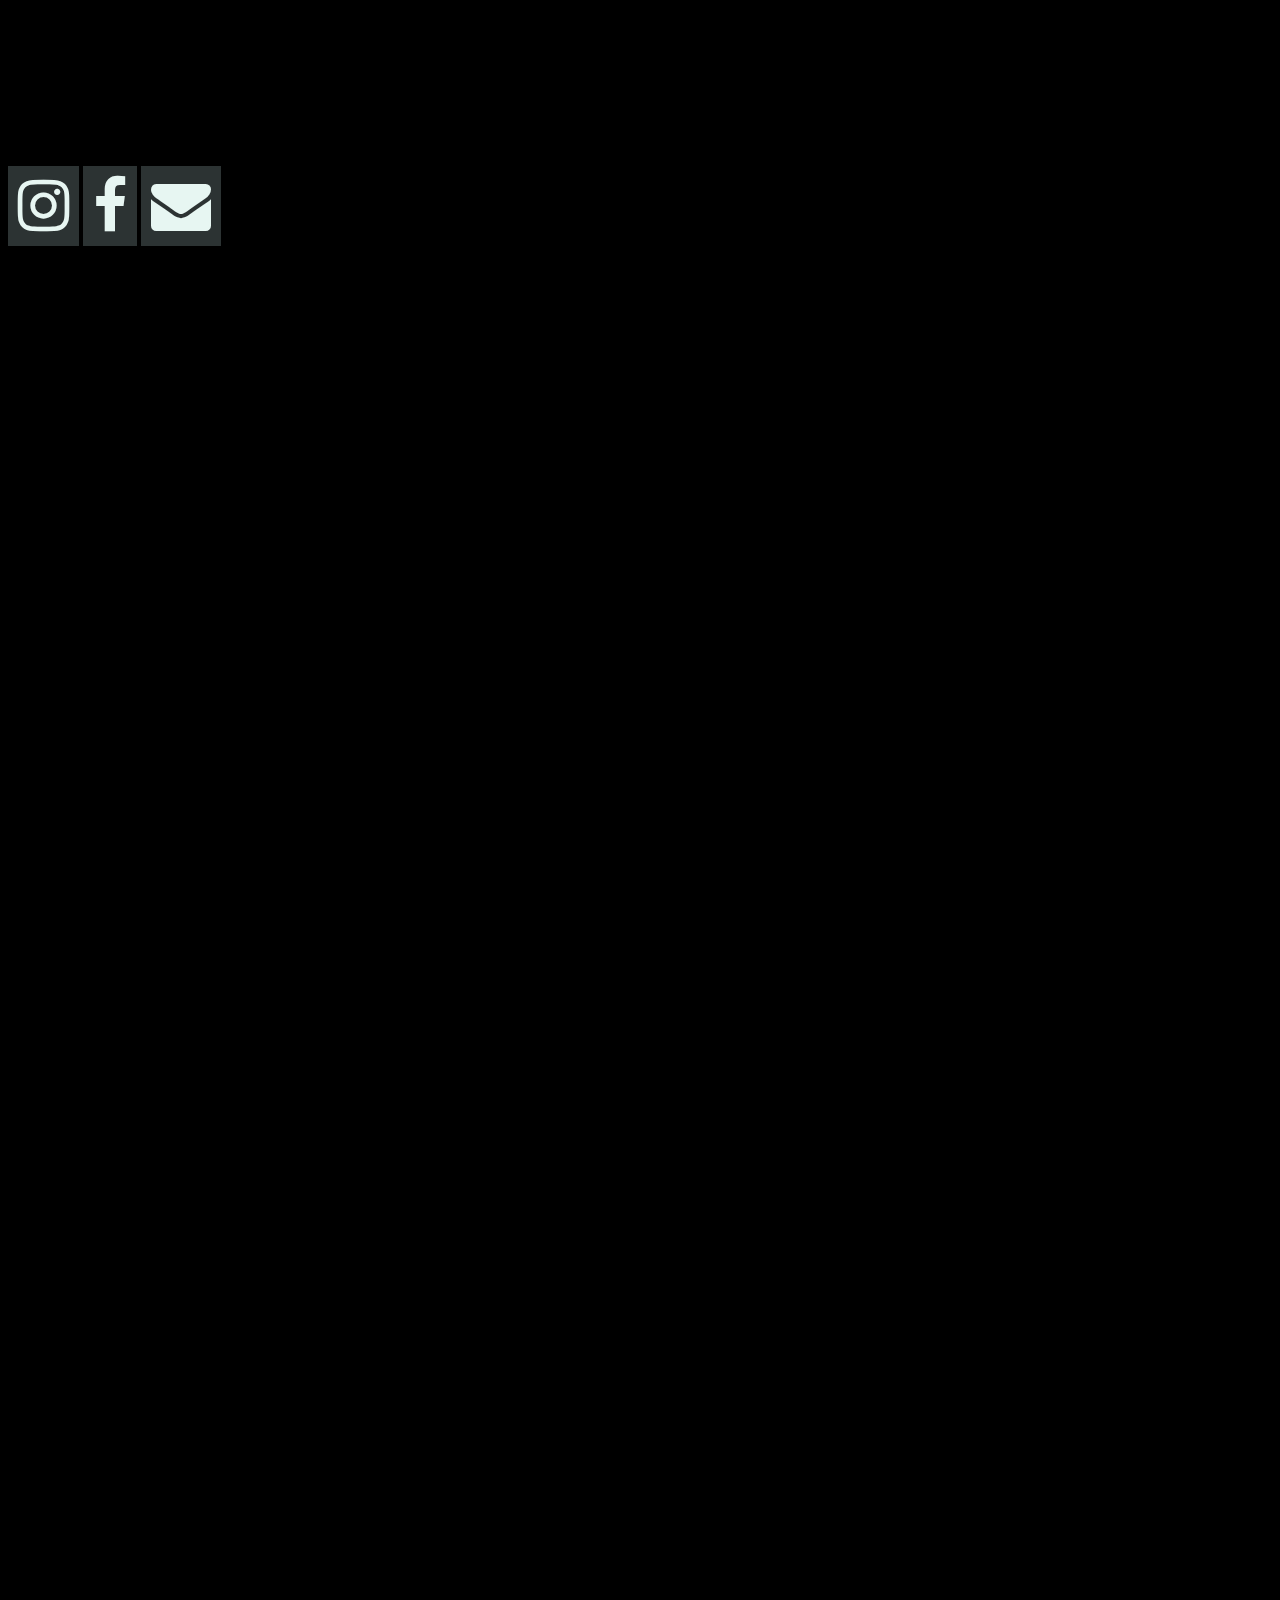
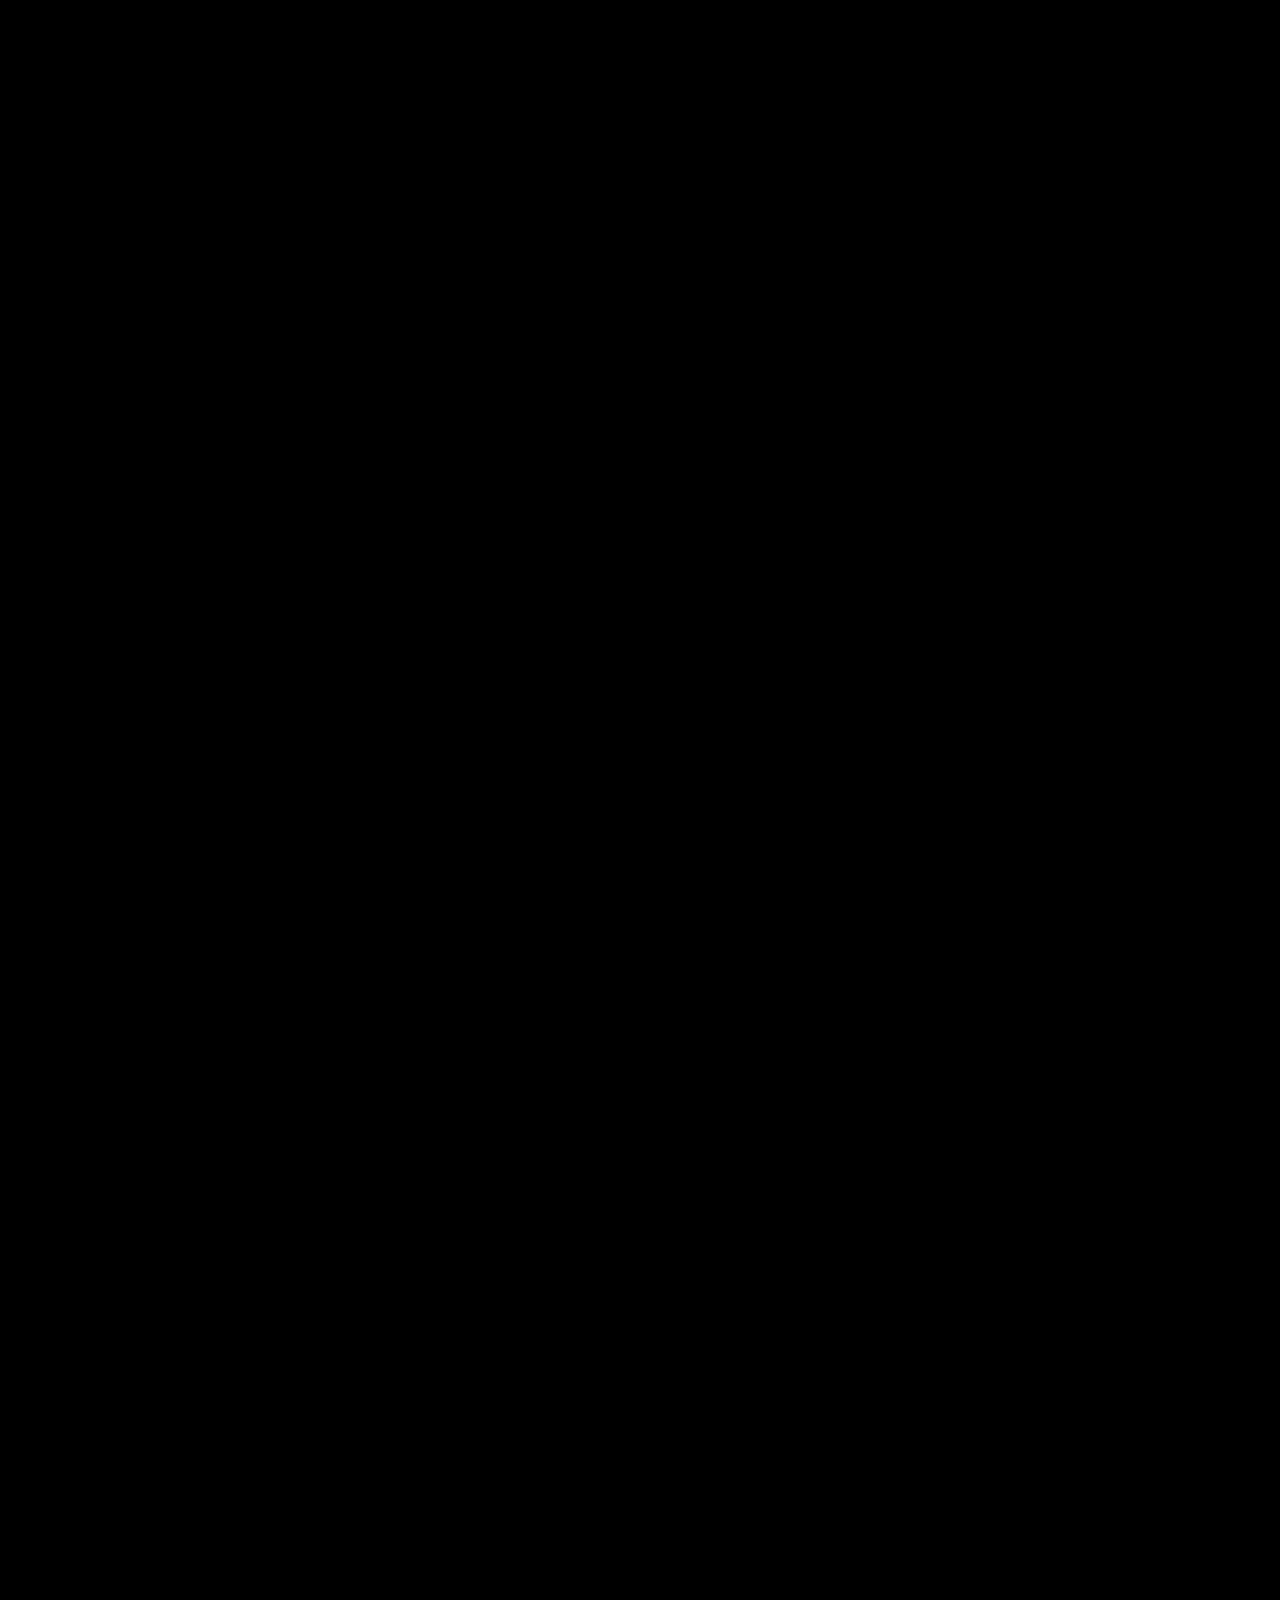
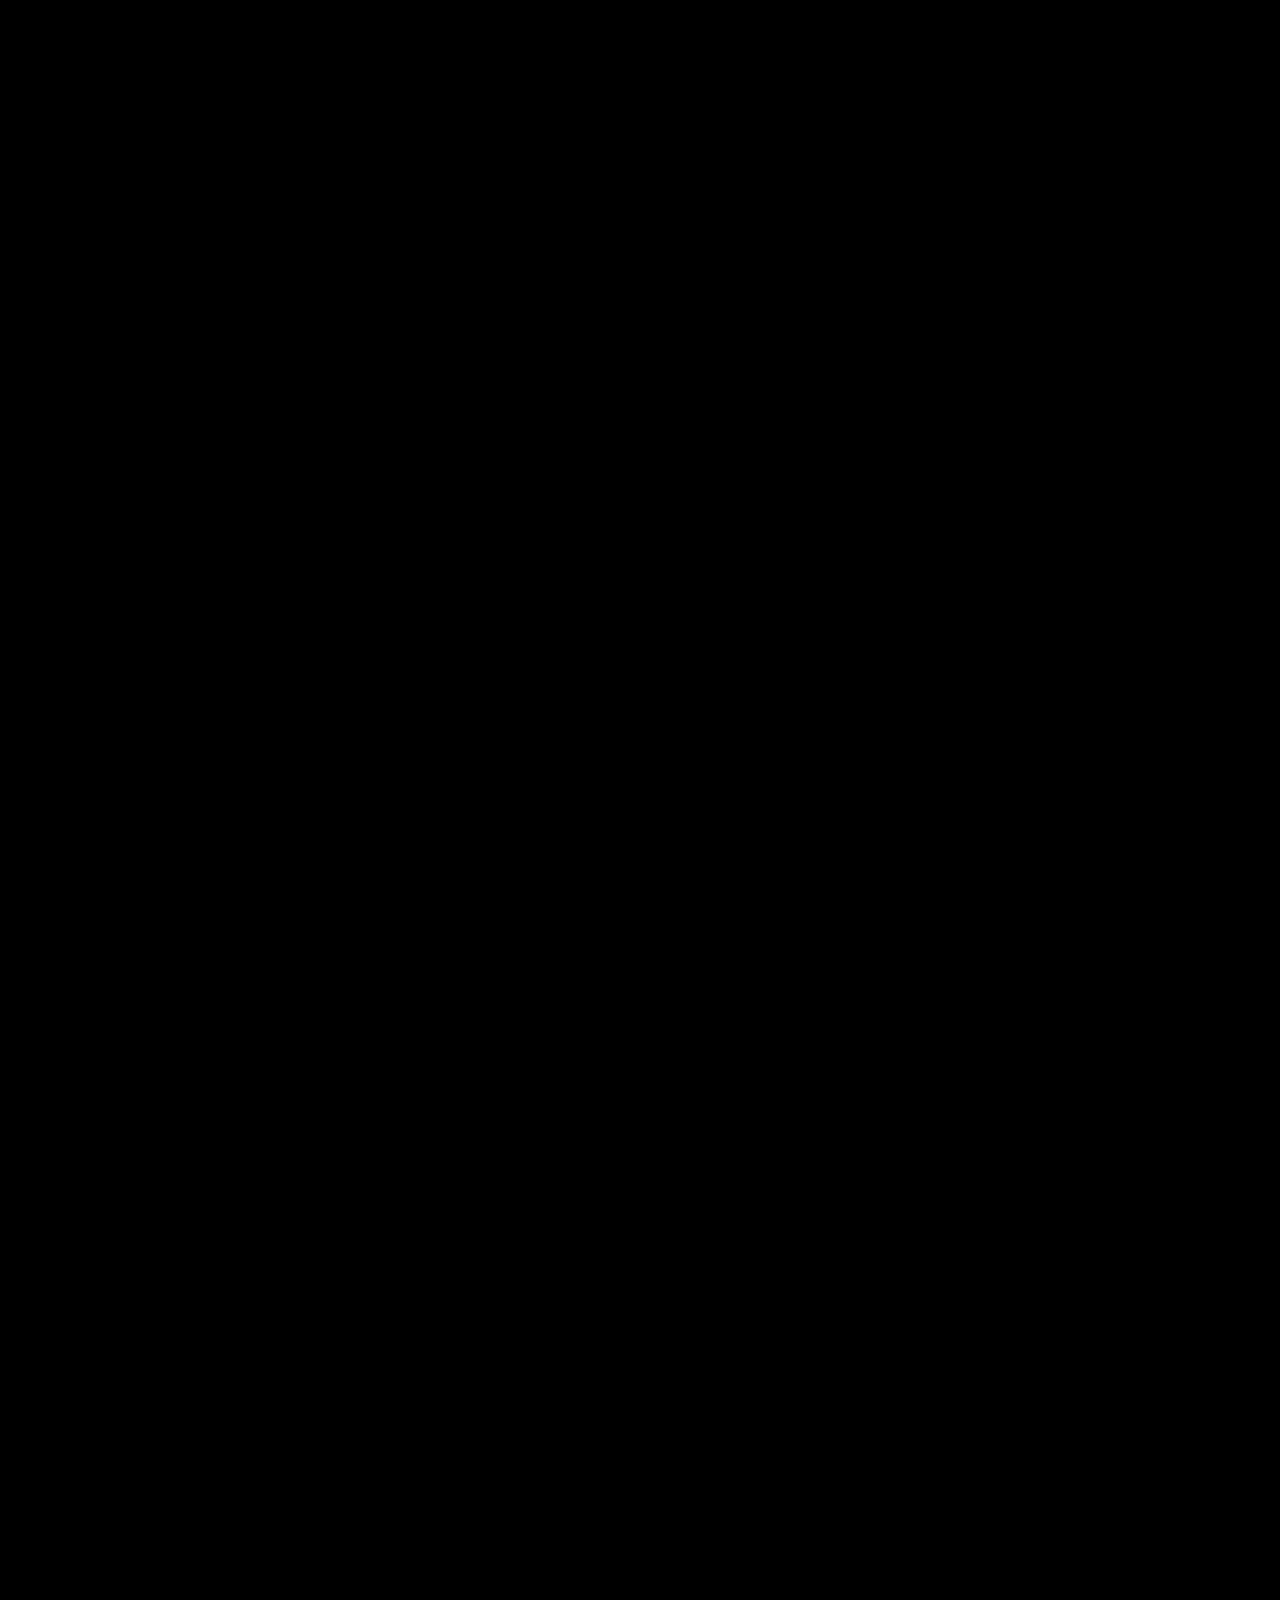
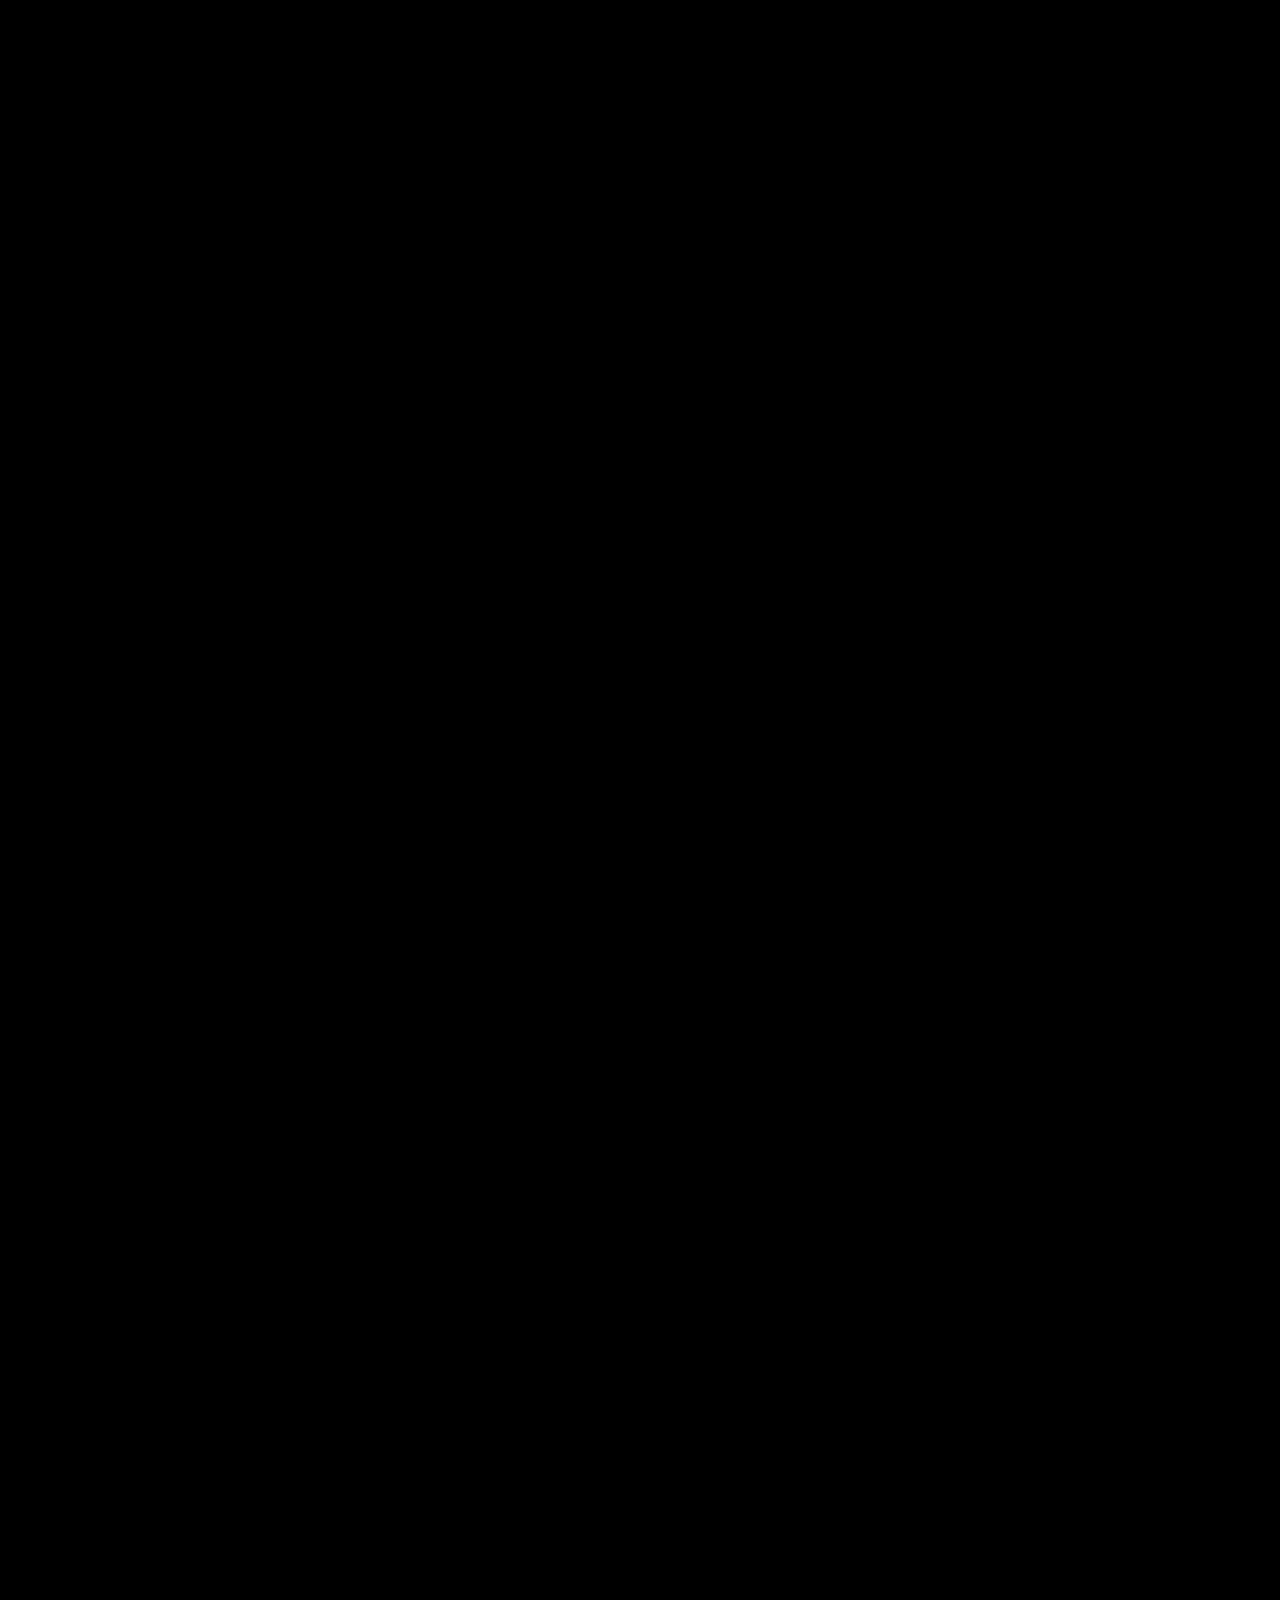
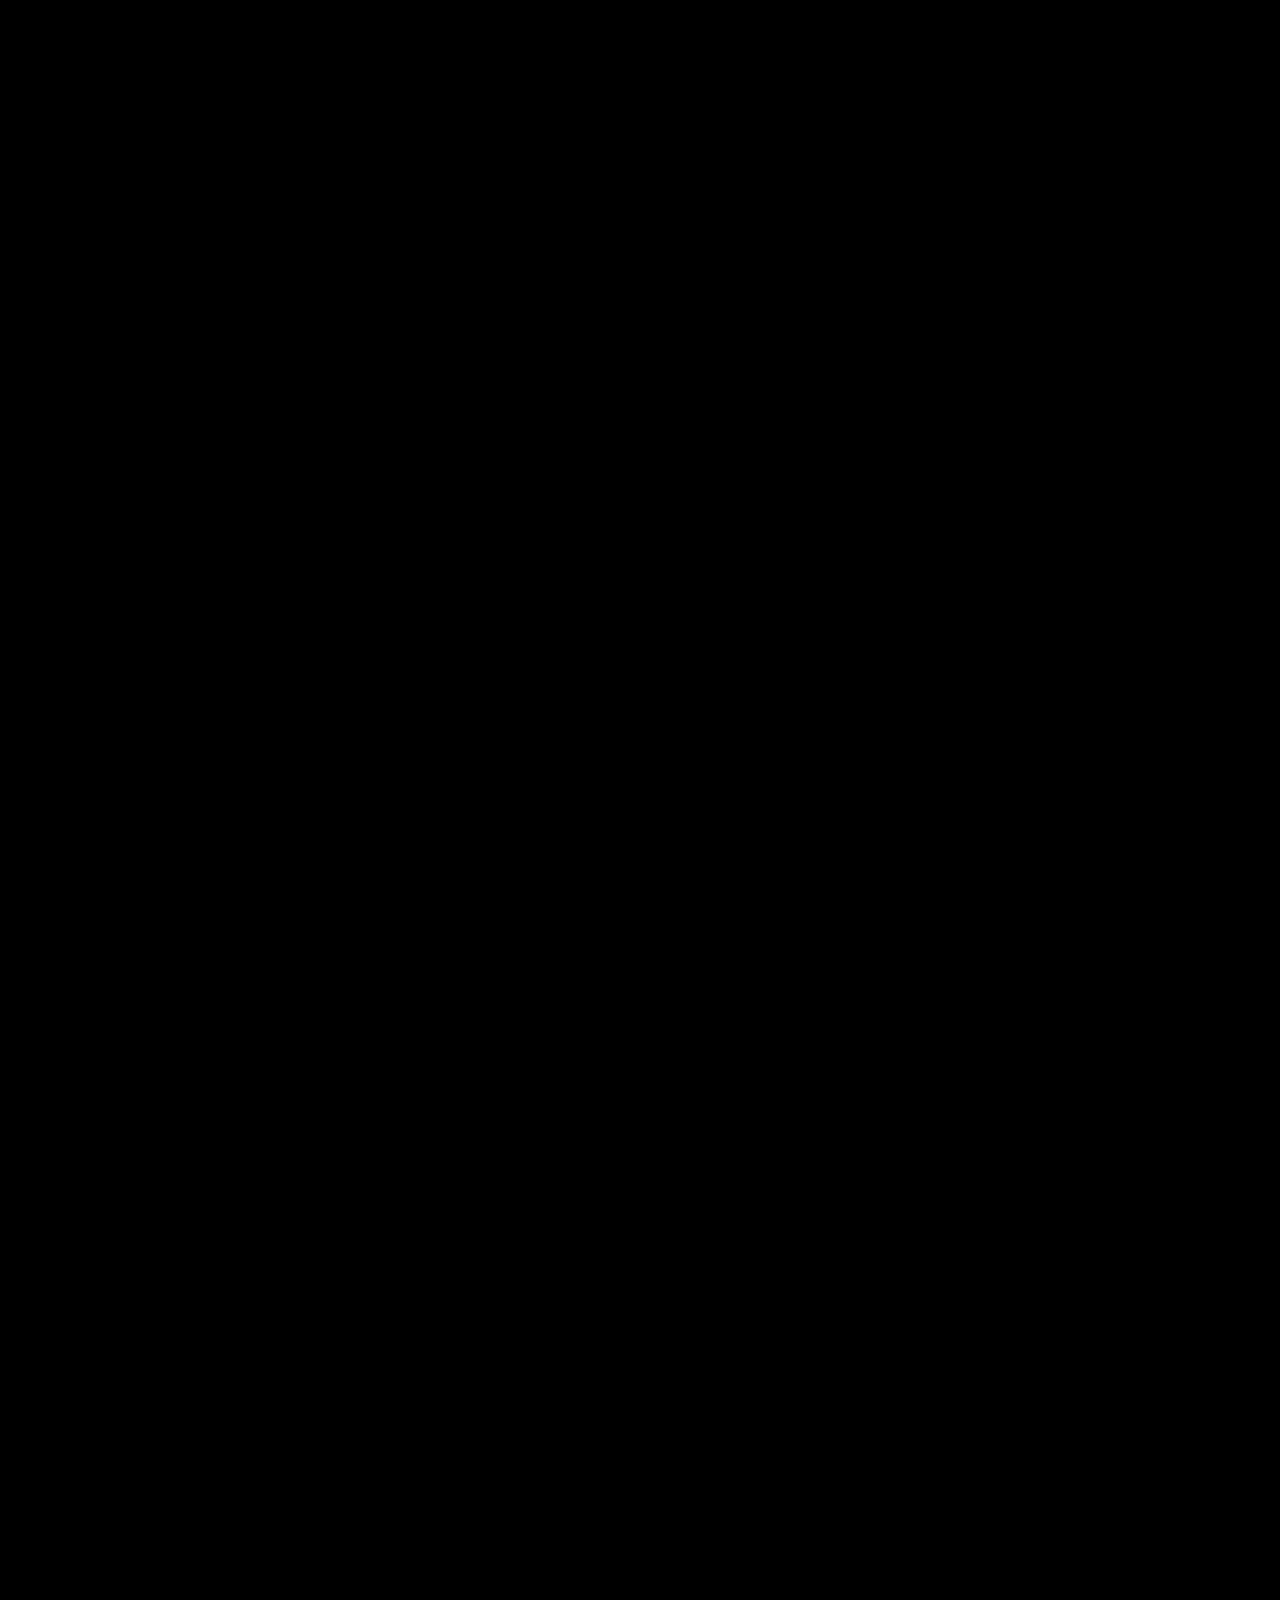
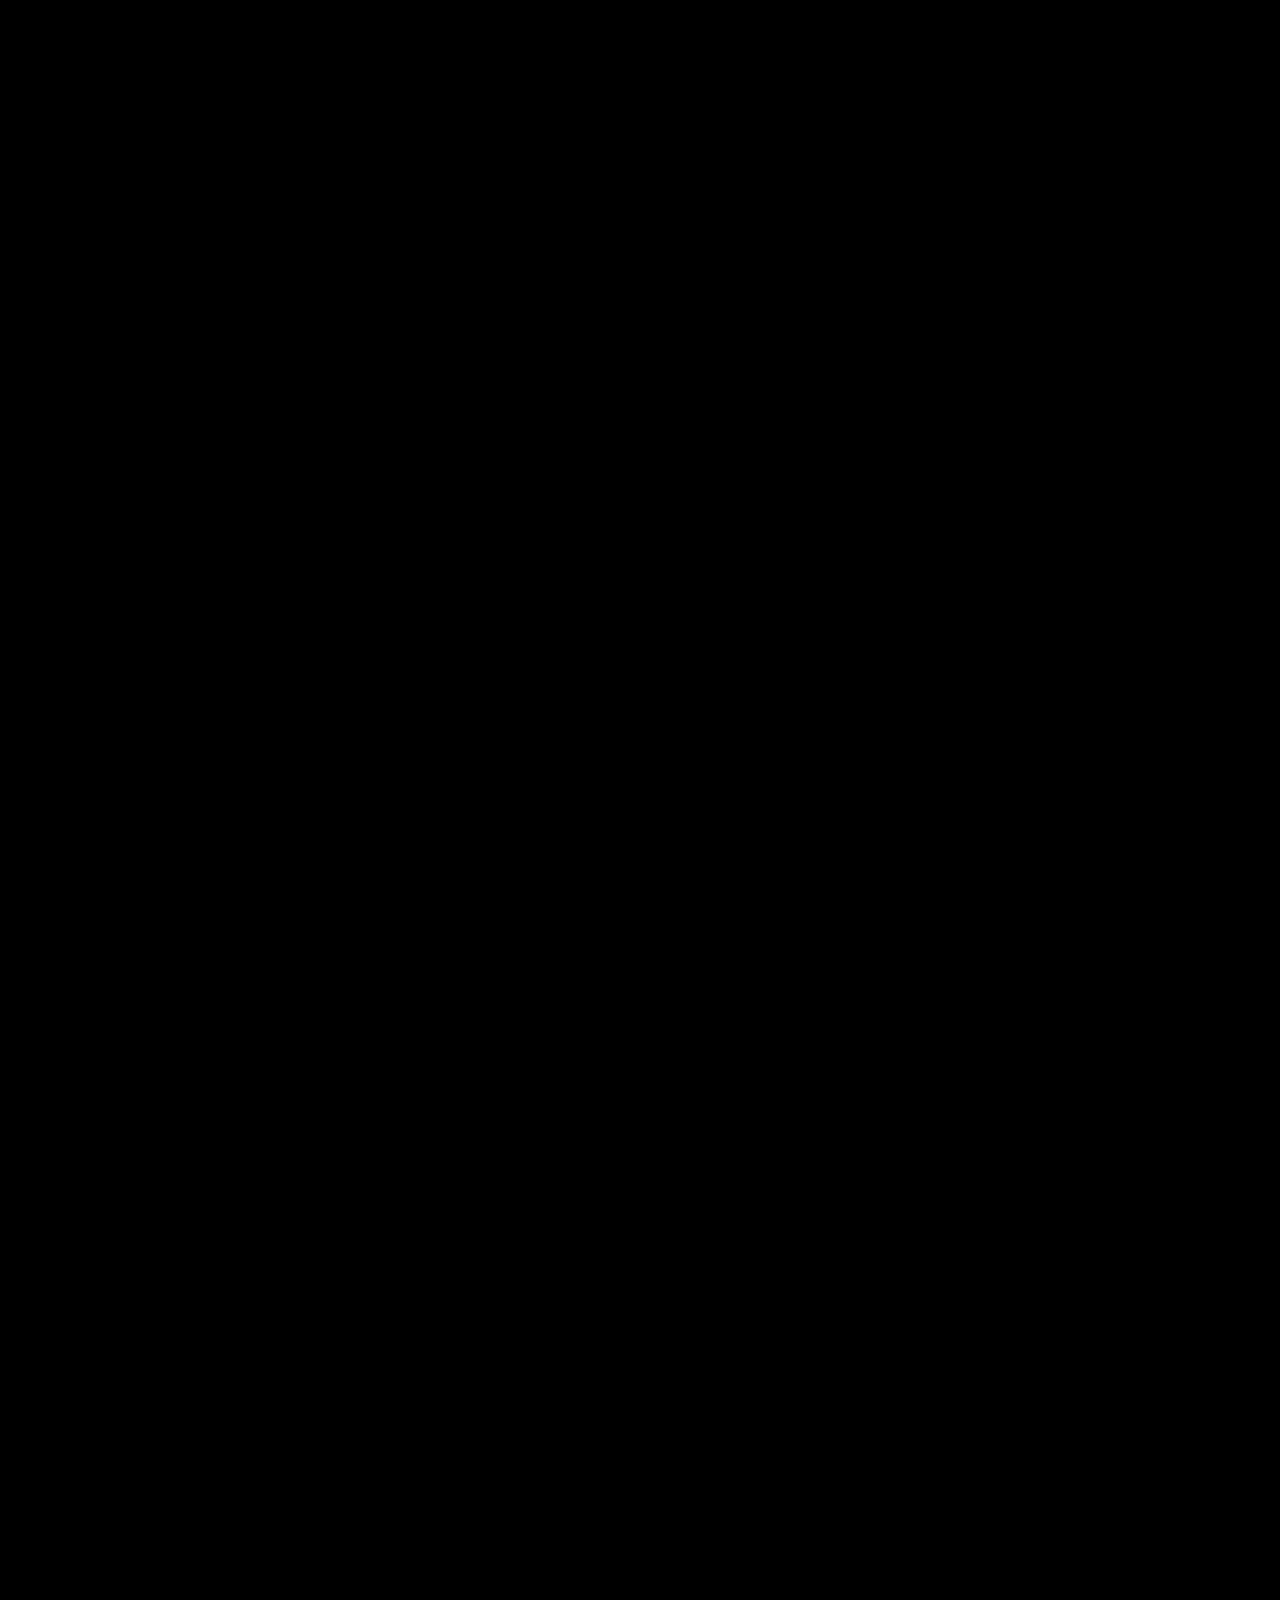
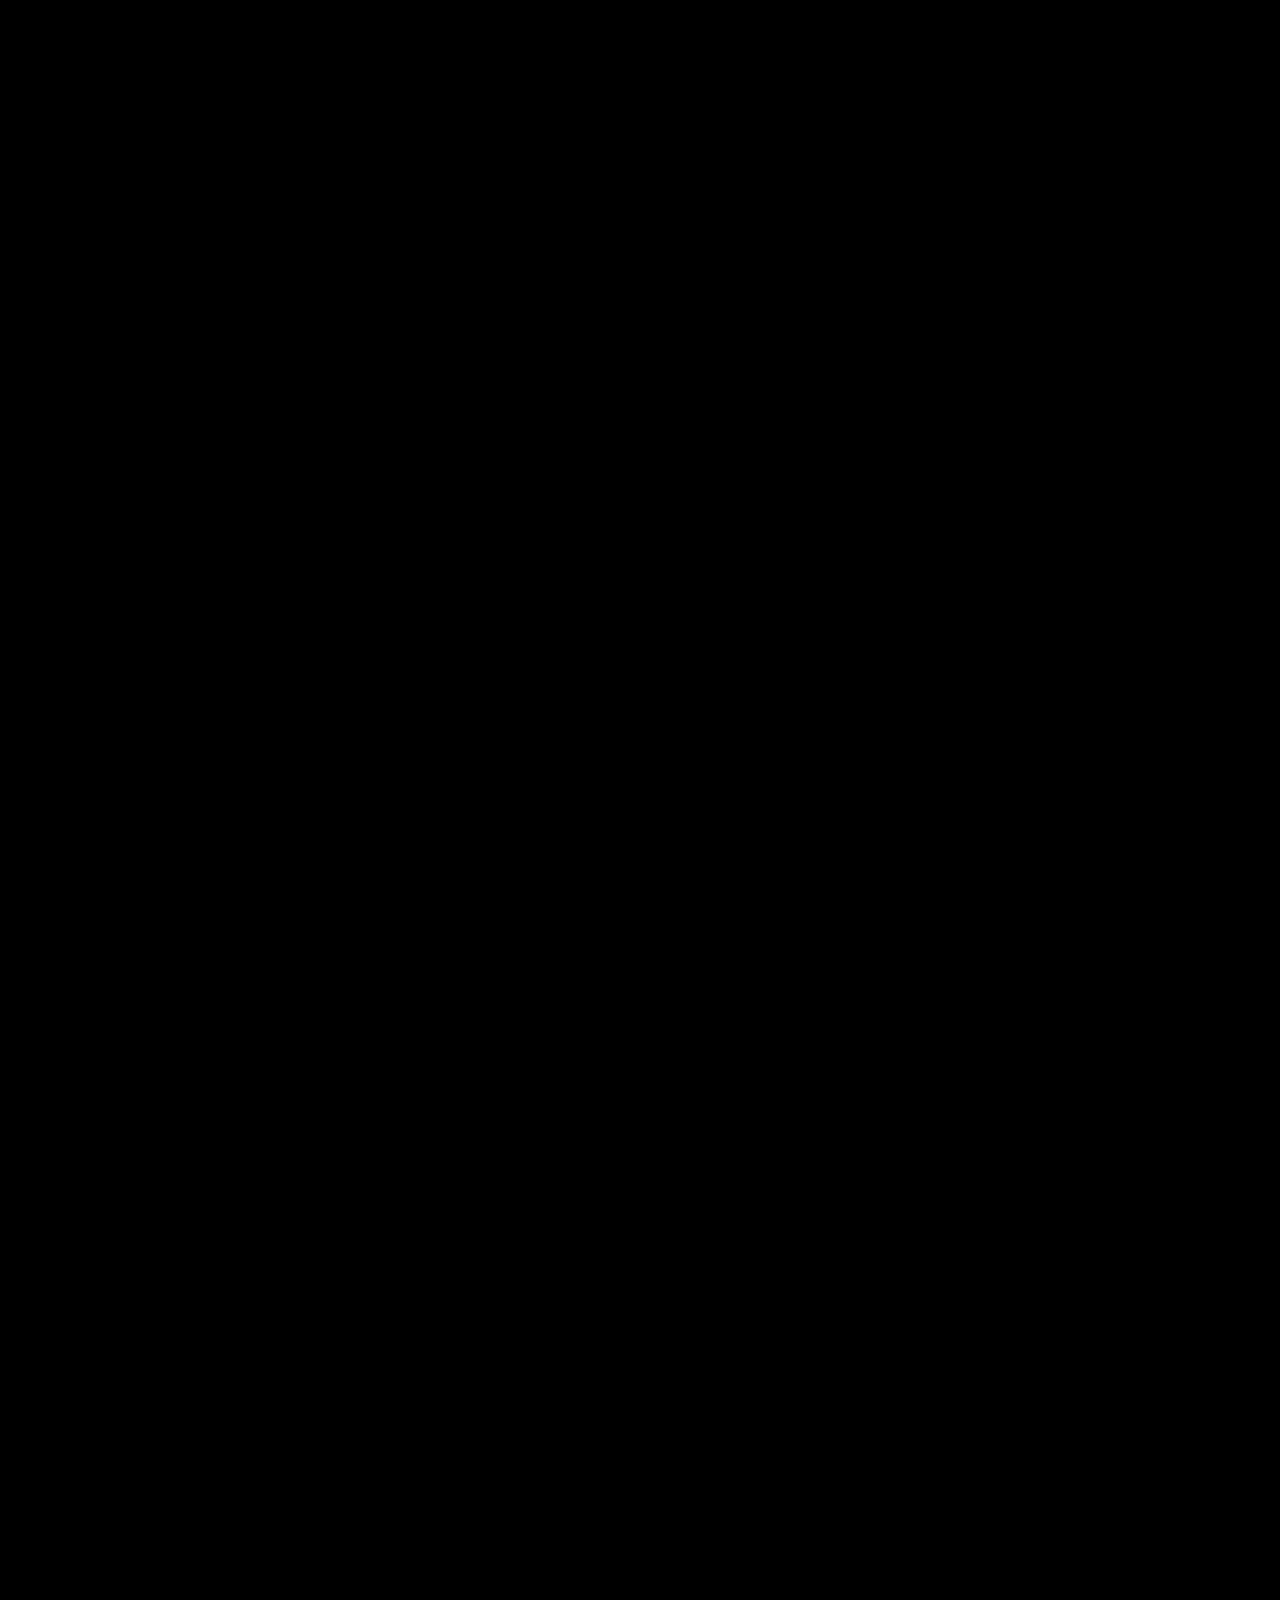
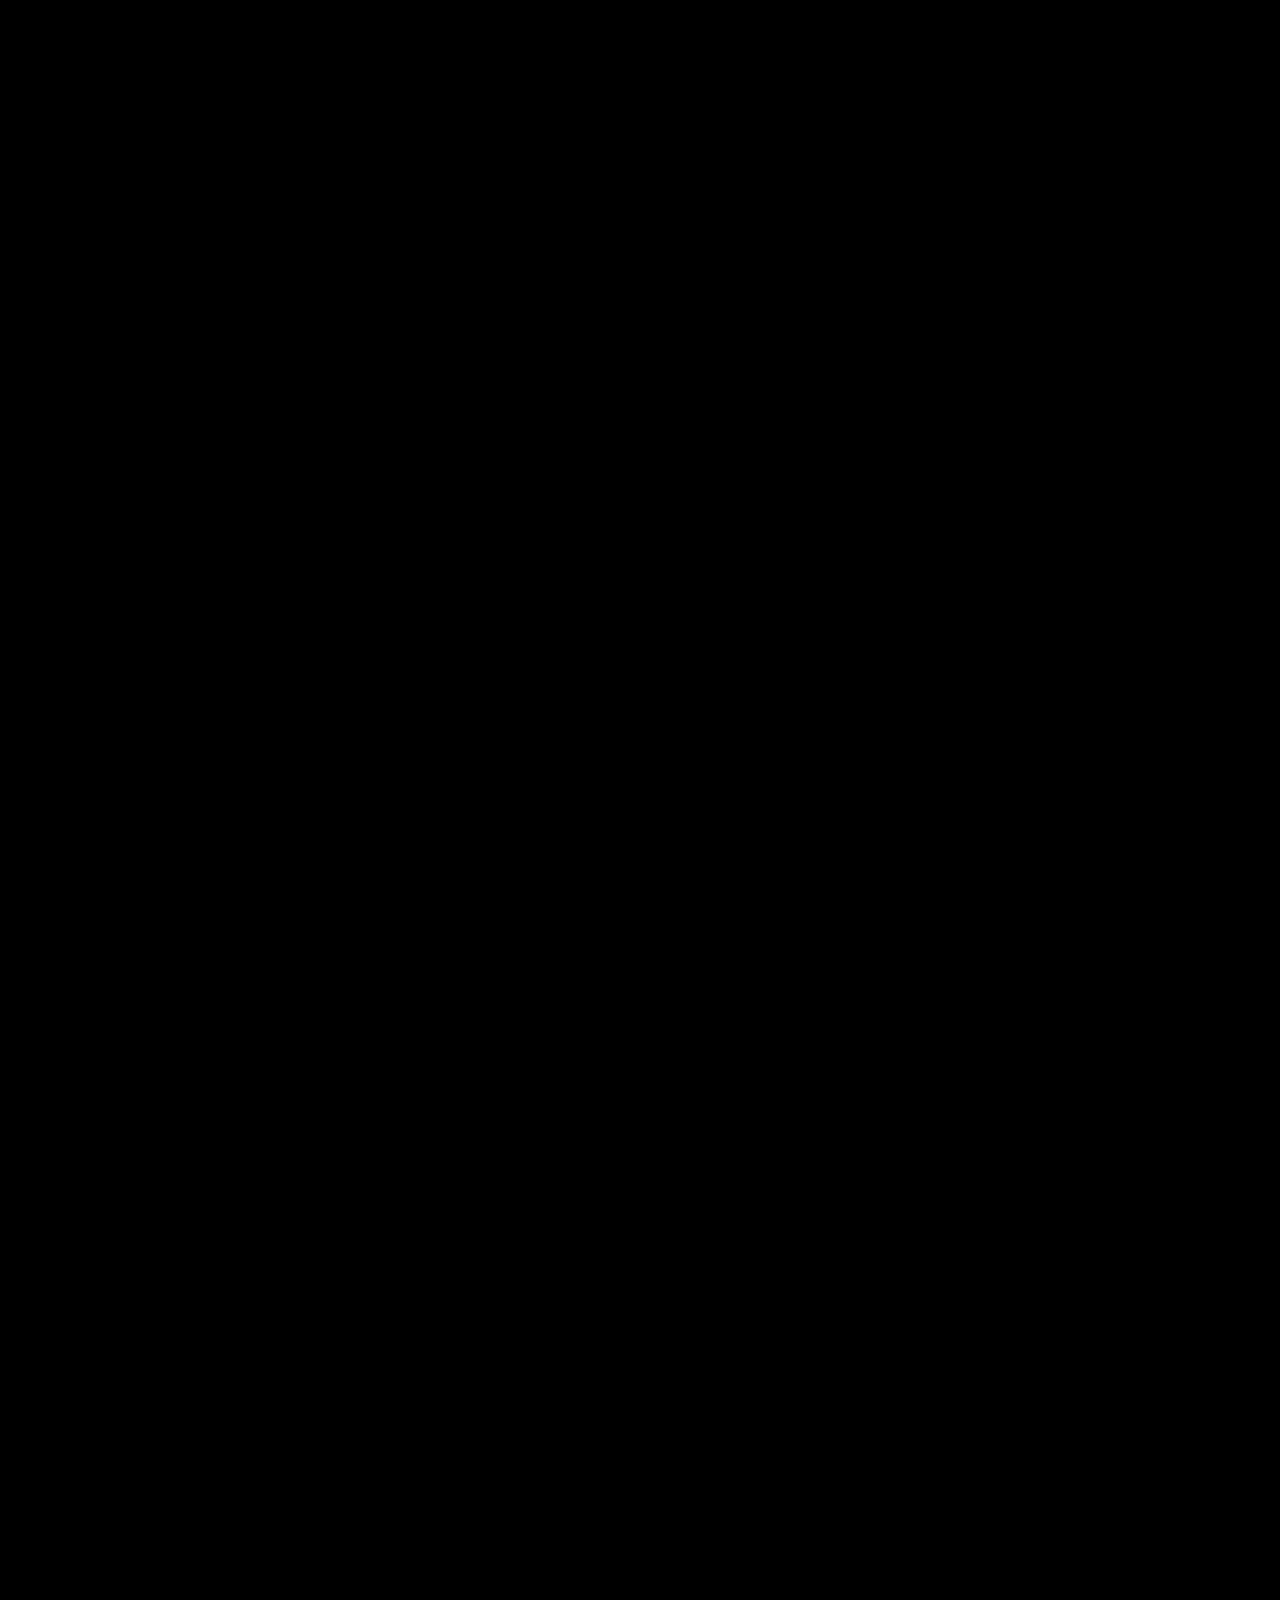
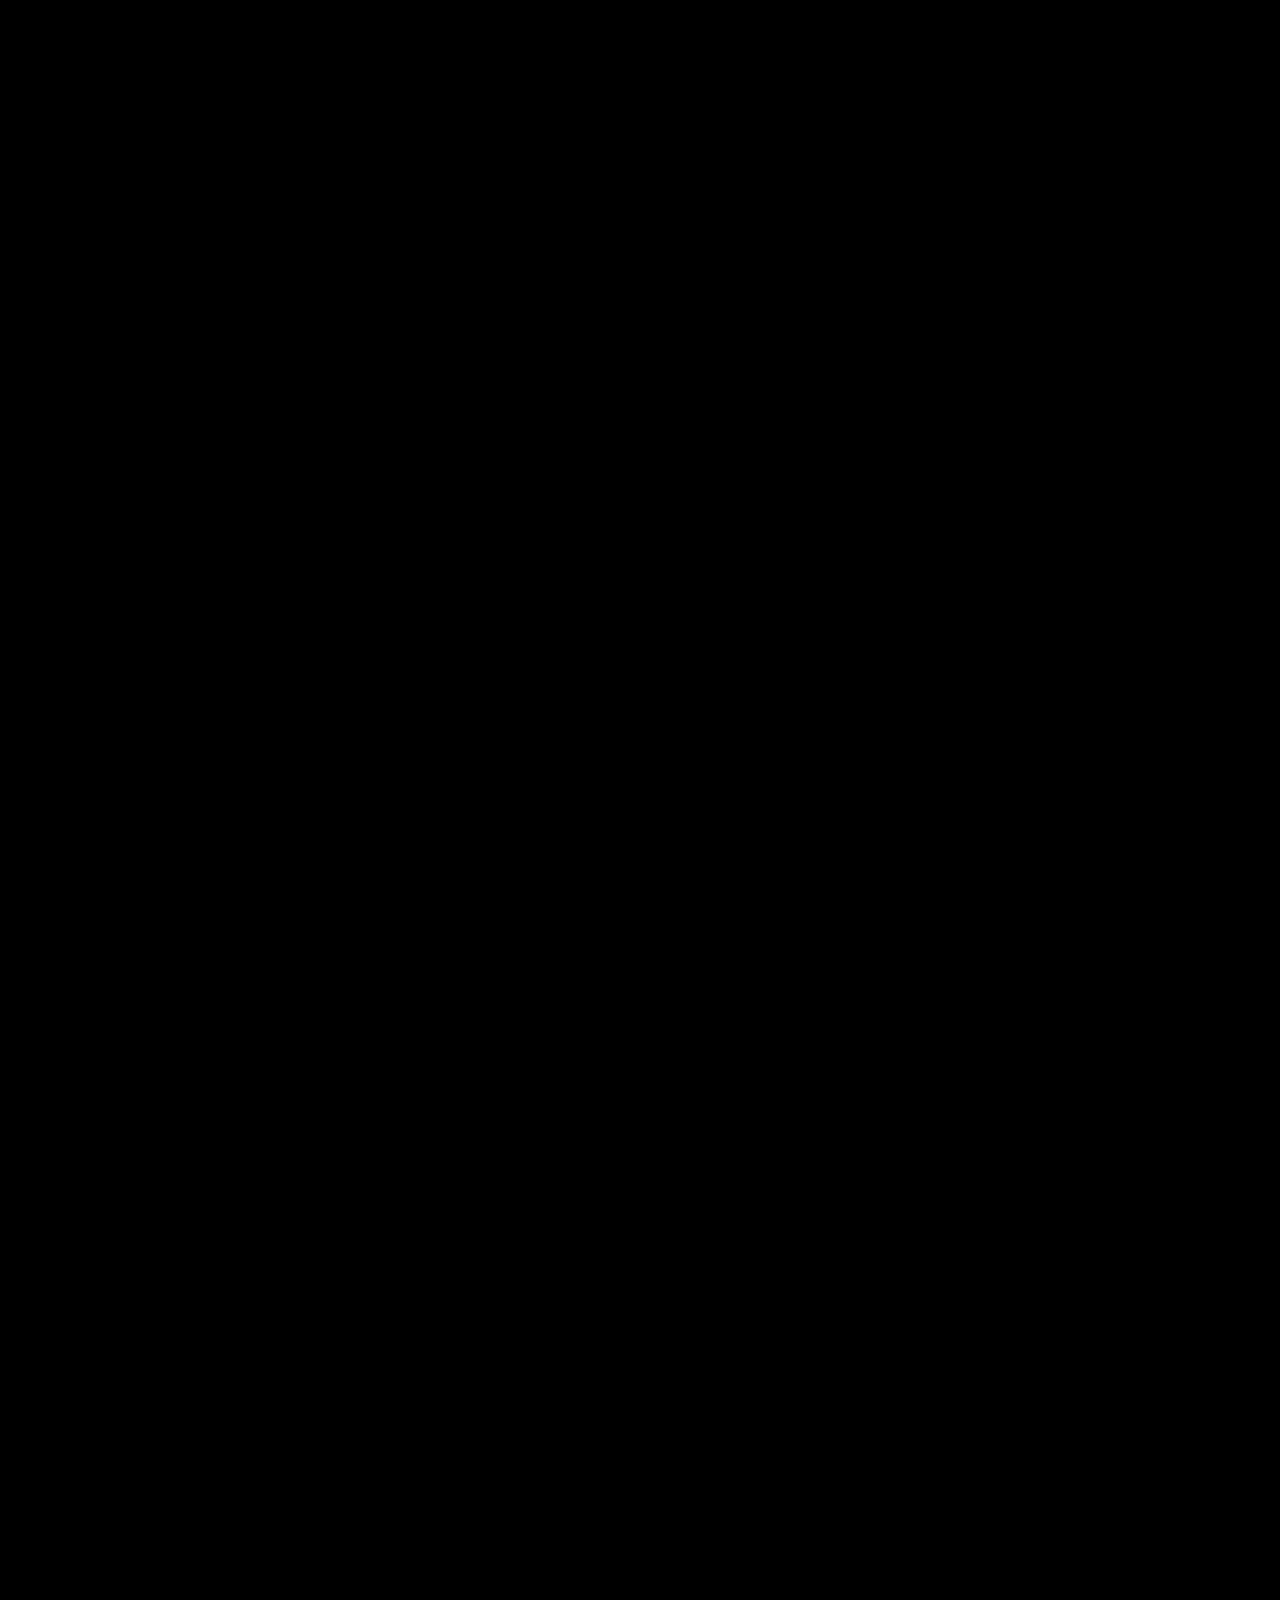
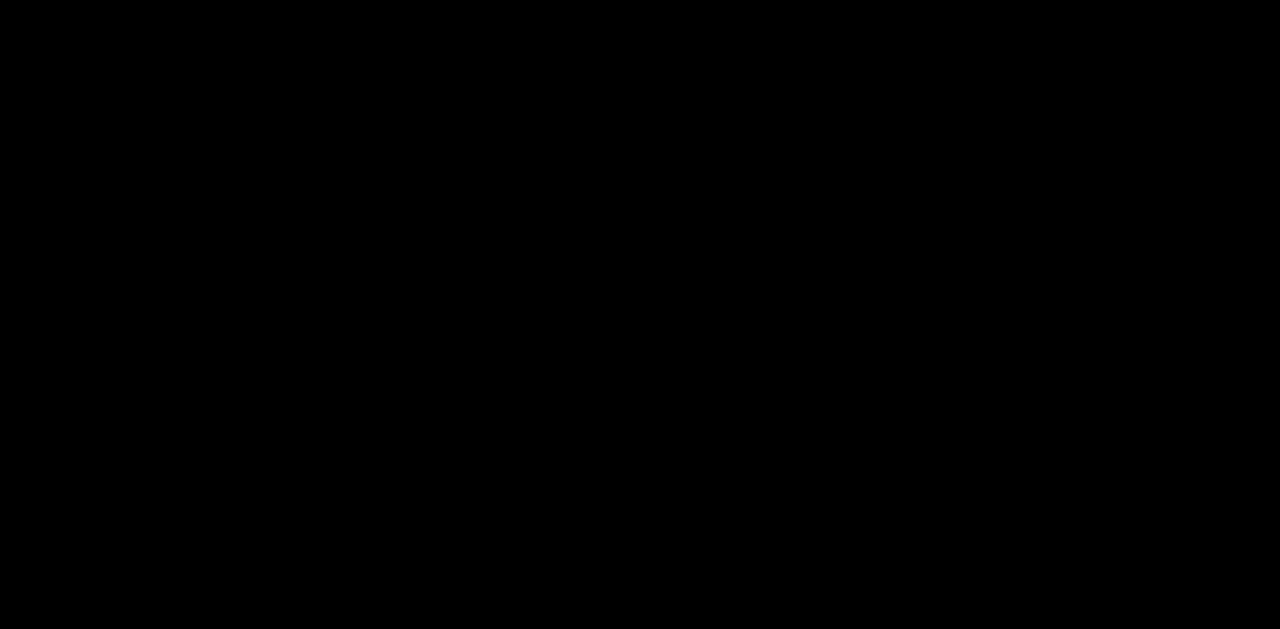
<file: index.html>
<!DOCTYPE html>
<html lang="en">
<head>

    <meta charset="UTF-8">
    <meta name="viewport" content="width=device-width, initial-scale=1.0">
    <link rel="stylesheet" href="style1.css" />
    <link rel="stylesheet" href="https://cdnjs.cloudflare.com/ajax/libs/font-awesome/4.7.0/css/font-awesome.min.css">
<style>
  .fa{
    background: #2C3333;
  color: #E7F6F2;
  padding: 10px;
  font-size: 60px;
  text-decoration: none;


  
  
}
  
  .body{
   background-color: #2C3333;
  }
  
</style>
    


  </head>
<body>
  <div class="onoma"> 
    <h1>Hello my name is Chris Petsinis</h1>
    <p> Im a Junior full stuck web developer <br><span class="class1">based on Greece</span> 
    </p>
  </div>
  <div class="footer">
    <p> Find me on Social or Via email</p>
  <a href="https://www.instagram.com/xrhstospets/?fbclid=IwAR0IqQlTPFTM7UIOvRflyGtFKAHlEM26wISM0owSE2PzzzBXTv95l9A1Fm4" class="fa fa-instagram"></a>
  <a href="https://www.facebook.com/dyhgsasdn" class="fa fa-facebook"></a>
  <a  href="mailto:petshnhs_x@hotmail.com" class="fa fa-envelope"> </a>
 
</div>
</html>

<!-- TODO 2: Add Your previous projects' HTML into the public folder -->

<!-- TODO 3: Take screenshots of your project previews and add the images to the images folder -->

<!-- TODO 4: Add titles/subtitles etc. -->

<!-- TODO 5: Add a link to the project pages -->

<!-- TODO 6: Add images to show the project previews
HINT for TODO 6: You can use the height attribute set to 200 to make the image smaller:
https://developer.mozilla.org/en-US/docs/Web/HTML/Element/img#attr-height -->

<!-- TODO 7: Add the Contact Me and About Me page links -->
</file>
<file: style1.css>
body{
   height: 15000px;
  background-color: black;
}

.gradient-background {
  

  box-shadow:  0 0 10px 10px #3d3f42;
  background: linear-gradient(300deg, #4f6464, #a3965f, #423d36);
  background-size: 180% 180%;
  animation: gradient-animation 18s ease infinite;
}
h1.h1log {
  font-size: x-large;
}



@keyframes gradient-animation {
  0% {
    background-position: 0% 50%;
  }
  50% {
    background-position: 100% 50%;
  }
  100% {
    background-position: 0% 50%;
  }
}

.icon-square {
  width: 3rem;
  height: 3rem;
  border-radius: 0.75rem;
}

.profile-img {
  height: 100px;
  border-radius: 50%;
}

.paragraph1{
  display: flex;
  width: auto;
  height: auto;
}
@media only screen and (max-width: 768px) {
#paragraphs1 p{
  font-size: medium;
  width: auto;
}
#paragraphs1 img{
  width: 400px;
  height: 250px;
}
}
  
.paragraph1 .paragraph1-txt{
  width: 600px;

  margin-top: 10%;
  height: 200px;
  font-size: 35px;
  color: rgb(250, 235, 215);
  font-family:'Times New Roman', Times, serif;
  background-color: rgba(193, 196, 171, 0);
   box-shadow:  0 0 4px 6px #0000002f;
   text-align: center;

}
.paragraph1 .paragraph1-pic{
  
  margin: 20px 1px 0px 60px;
 width: 850px;
height: 700px;
box-shadow:  0 0 15px 10px #282a2d;
}
.paragraph2{
  display: flex;
  height: auto
}
.paragraph2-txt{
  display: flex;
  position: relative;
margin: auto;
  width:700px;
   height: 200px;
  font-size: 35px;
  color: rgb(250, 235, 215);
  font-family:'Times New Roman', Times, serif;
  background-color: rgba(193, 196, 171, 0);
   box-shadow:  0 0 4px 5px #0000002f;
   text-align: center;
   
   
}
#carouselExampleRide {
  border-radius: 8px;
  box-shadow:  0 0 10px 10px #0000002f;
margin: 20px 0 0 5% ;
 width: 700px;
  }
  .carousel-inner .carousel-item img{
    border-radius: 8px;
 width: auto;
 height: 700px;

  }
</file>
